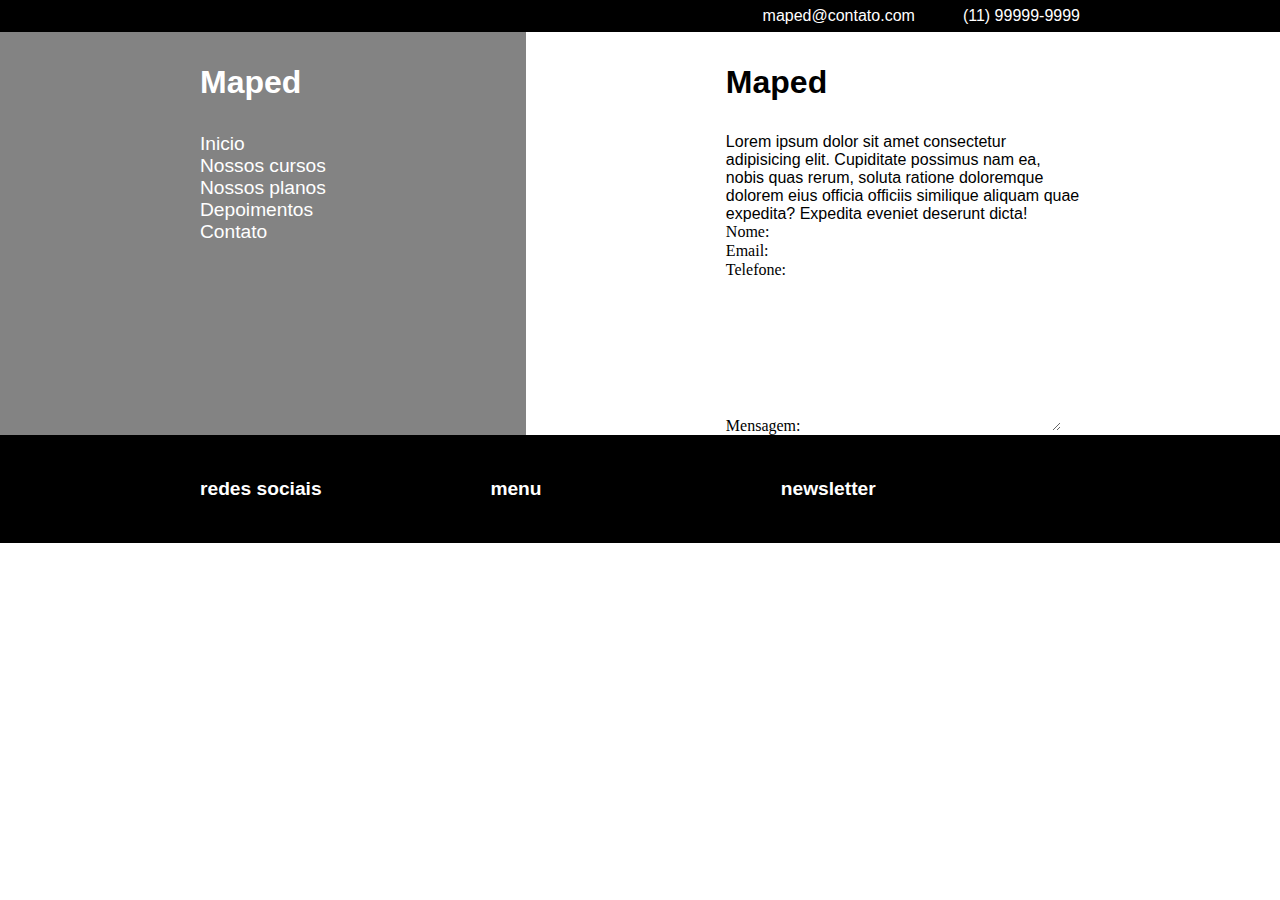
<file: contato.html>
<!DOCTYPE html>
<html lang="en">
<head>
    <meta charset="UTF-8">
    <meta name="viewport" content="width=device-width, initial-scale=1.0">
    <title>Document</title>
    <link rel="stylesheet" href="style.css">
</head>
<body>
    <section id="page">
        <header class="header">
            <div class="container">
                <div class="contatos">
                    <a href="" class="contato email">maped@contato.com</a>
                    <a href="" class="contato telefone">(11) 99999-9999</a>
                </div>
            </div>
        </header>



        <nav class="nav">
            <div class="container">
                <div class="logo">
                    <h1>Maped</h1>
                </div>
                <div class="menu">
                    <a href="index.html" class="item">Inicio</a>
                    <a href="curso.html" class="item">Nossos cursos</a>
                    <a href="planos.html" class="item">Nossos planos</a>
                    <a href="depoimento.html" class="item">Depoimentos</a>
                    <a href="contato.html" class="item">Contato</a>
                </div>
            </div>
        </nav>



        <main class="main">
            <div class="container">
                <div class="conteudo-inicial">
                    <div class="logo">
                        <h2>Maped</h2>
                    </div>
                    <div class="texto">
                        <p>Lorem ipsum dolor sit amet consectetur adipisicing elit. Cupiditate possimus nam ea, nobis quas rerum, soluta ratione doloremque dolorem eius officia officiis similique aliquam quae expedita? Expedita eveniet deserunt dicta!</p>
                    </div>
                </div>
                <div class="formulario">
                    <div class="forms">
                        <form>
                            <div class="form">
                                <label for="">Nome:</label>
                            <input type="text">
                            </div>
                            <div class="form">
                                <label for="">Email:</label>
                                <input type="email">
                            </div>
                            <div class="form">
                                <label for="">Telefone:</label>
                                <input type="tel" name="" id="">
                            </div>
                            <div class="form">
                                <label for="">Mensagem:</label>
                                <textarea name="" id="" cols="30" rows="10"></textarea>
                            </div>

                        </form>
                    </div>
                </div>
            </div>
        </main>



        <footer class="footer">
            <div class="container">
                <div class="grid">
                    <div class="grid-um">
                        <h4 class="titulo">redes sociais</h4>
                    </div>
                    <div class="grid-dois">
                        <h4 class="titulo">menu</h4>
                    </div>
                    <div class="grid-tres">
                        <h4 class="titulo">newsletter</h4>
                    </div>
                </div>
            </div>
        </footer>
      </section>
</body>
</html>
</file>
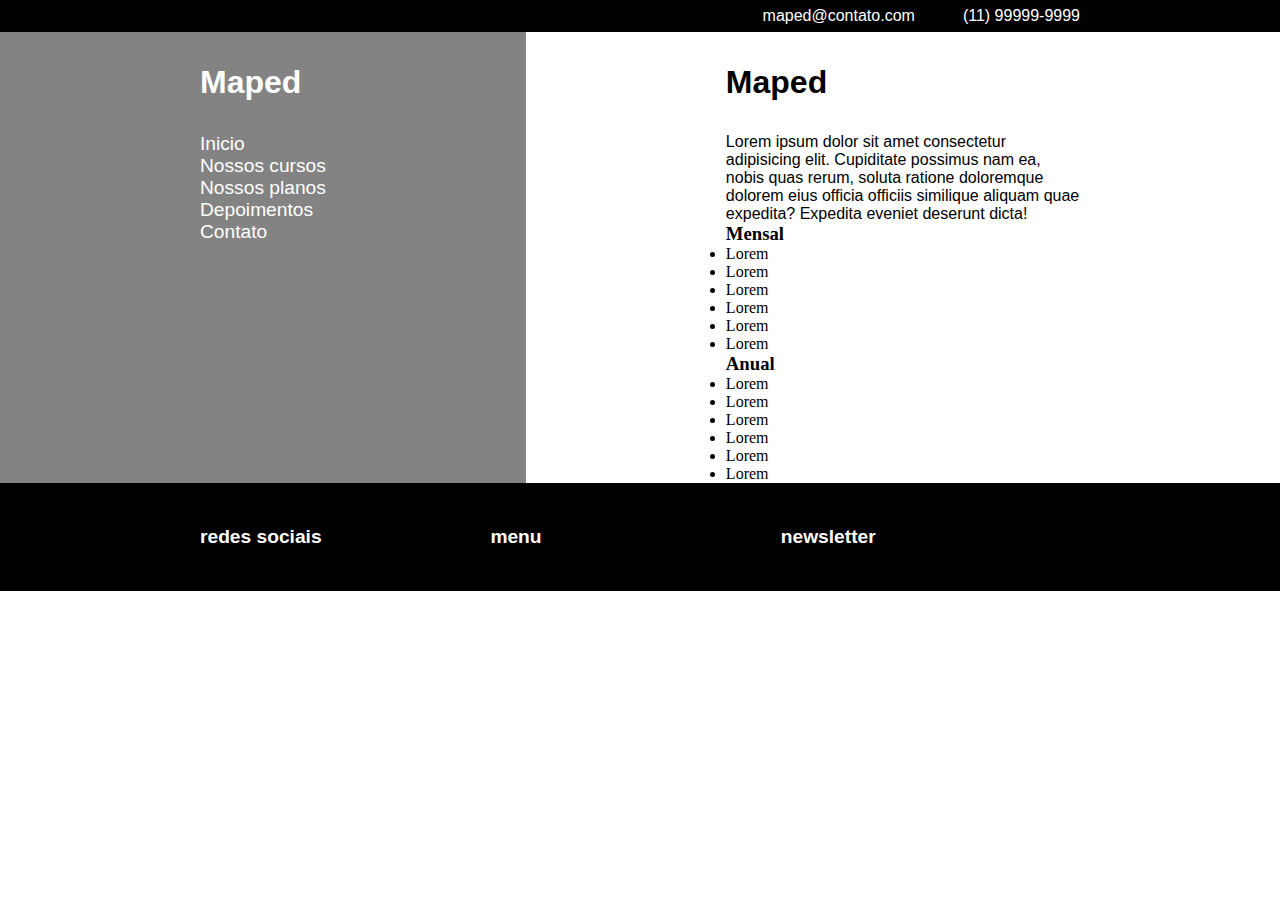
<file: planos.html>
<!DOCTYPE html>
<html lang="en">
<head>
    <meta charset="UTF-8">
    <meta name="viewport" content="width=device-width, initial-scale=1.0">
    <title>Document</title>
    <link rel="stylesheet" href="style.css">
</head>
<body>
    <section id="page">
        <header class="header">
            <div class="container">
                <div class="contatos">
                    <a href="" class="contato email">maped@contato.com</a>
                    <a href="" class="contato telefone">(11) 99999-9999</a>
                </div>
            </div>
        </header>



        <nav class="nav">
            <div class="container">
                <div class="logo">
                    <h1>Maped</h1>
                </div>
                <div class="menu">
                    <a href="index.html" class="item">Inicio</a>
                    <a href="curso.html" class="item">Nossos cursos</a>
                    <a href="planos.html" class="item">Nossos planos</a>
                    <a href="depoimento.html" class="item">Depoimentos</a>
                    <a href="contato.html" class="item">Contato</a>
                </div>
            </div>
        </nav>



        <main class="main">
            <div class="container">
                <div class="conteudo-inicial">
                    <div class="logo">
                        <h2>Maped</h2>
                    </div>
                    <div class="texto">
                        <p>Lorem ipsum dolor sit amet consectetur adipisicing elit. Cupiditate possimus nam ea, nobis quas rerum, soluta ratione doloremque dolorem eius officia officiis similique aliquam quae expedita? Expedita eveniet deserunt dicta!</p>
                    </div>
                </div>
                <div class="planos">
                    <div class="plano">
                        <h3 class="titulo-plano">Mensal</h3>
                        <div class="servicos">
                            <ul class="lista">
                                <li class="item-li">Lorem</li>
                                <li class="item-li">Lorem</li>
                                <li class="item-li">Lorem</li>
                                <li class="item-li">Lorem</li>
                                <li class="item-li">Lorem</li>
                                <li class="item-li">Lorem</li>
                            </ul>
                        </div>
                    </div>
                    <div class="plano">
                        <h3 class="titulo-plano">Anual</h3>
                        <div class="servicos">
                            <ul class="lista">
                                <li class="item-li">Lorem</li>
                                <li class="item-li">Lorem</li>
                                <li class="item-li">Lorem</li>
                                <li class="item-li">Lorem</li>
                                <li class="item-li">Lorem</li>
                                <li class="item-li">Lorem</li>
                            </ul>
                        </div>
                    </div>
                </div>
            </div>
        </main>



        <footer class="footer">
            <div class="container">
                <div class="grid">
                    <div class="grid-um">
                        <h4 class="titulo">redes sociais</h4>
                    </div>
                    <div class="grid-dois">
                        <h4 class="titulo">menu</h4>
                    </div>
                    <div class="grid-tres">
                        <h4 class="titulo">newsletter</h4>
                    </div>
                </div>
            </div>
        </footer>
      </section>
</body>
</html>
</file>
<file: style.css>
* {
  border: 0;
  margin: 0;
  padding: 0;
  box-sizing: border-box;
}

img {
  width: 100%;
}

a {
  text-decoration: none;
}

/*********/

#page {
  display: grid;
  background-image: url(https://cursinhoparamedicina.com.br/wp-content/uploads/2022/10/Paisagem-1.jpg);
  background-repeat: no-repeat;
  background-size: cover;
  width: 100%;
  grid-template-areas:
    "head head head"
    "nav  main main"
    "foot  foot foot";
}

#page > header {
  grid-area: head;
  background-color: black;
}

#page > nav {
  grid-area: nav;
  background-color: rgba(0, 0, 0, 0.486);
}

#page > main {
  grid-area: main;
  background-color: white;
}

#page > footer {
  grid-area: foot;
  background-color: black;
}

.footer .grid {
    display: grid;
    grid-template-columns: 33% 33% 33%;
}

/*  */

.container {
    margin: 0 12.5rem;
}

.contatos {
    display: flex;
    justify-content: flex-end;
    align-items: center;
    height: 2rem;
}

.contatos a {
    color: white;
    font: 400 1rem 'Lucida', sans-serif;
    margin-left: 3rem;
}

.menu {
    display: flex;
    flex-direction: column;
}

.menu a {
    font: 400 1.2rem 'Lucida', sans-serif;
    color: white;
}

.logo h1, .logo h2 {
    font: 700 2rem 'Lucida', sans-serif;
    color: white;
    margin: 2rem 0;
}

.logo h2 {
    color: black;
}

.grid h4 {
    color: white;
    font: 700 1.2rem 'Lucida', sans-serif;
}

.grid p, .grid a {
    color: white;
    font: 500 1rem 'Lucida', sans-serif;
}

.grid-dois {
    display: flex;
    flex-direction: column  ;
}


.grid {
    margin: 2.7rem 0;
}

.icones img {
    width: 1.4rem;
}

input {
    width: 16rem;
    height: 1.2rem;
    border-radius: 0.7rem;
}

button {
    padding: 4px 8px;
    border-radius: 0.2rem;
    
}

.texto p {
    font: 500 1rem 'Lucida', sans-serif;
    
}
</file>
